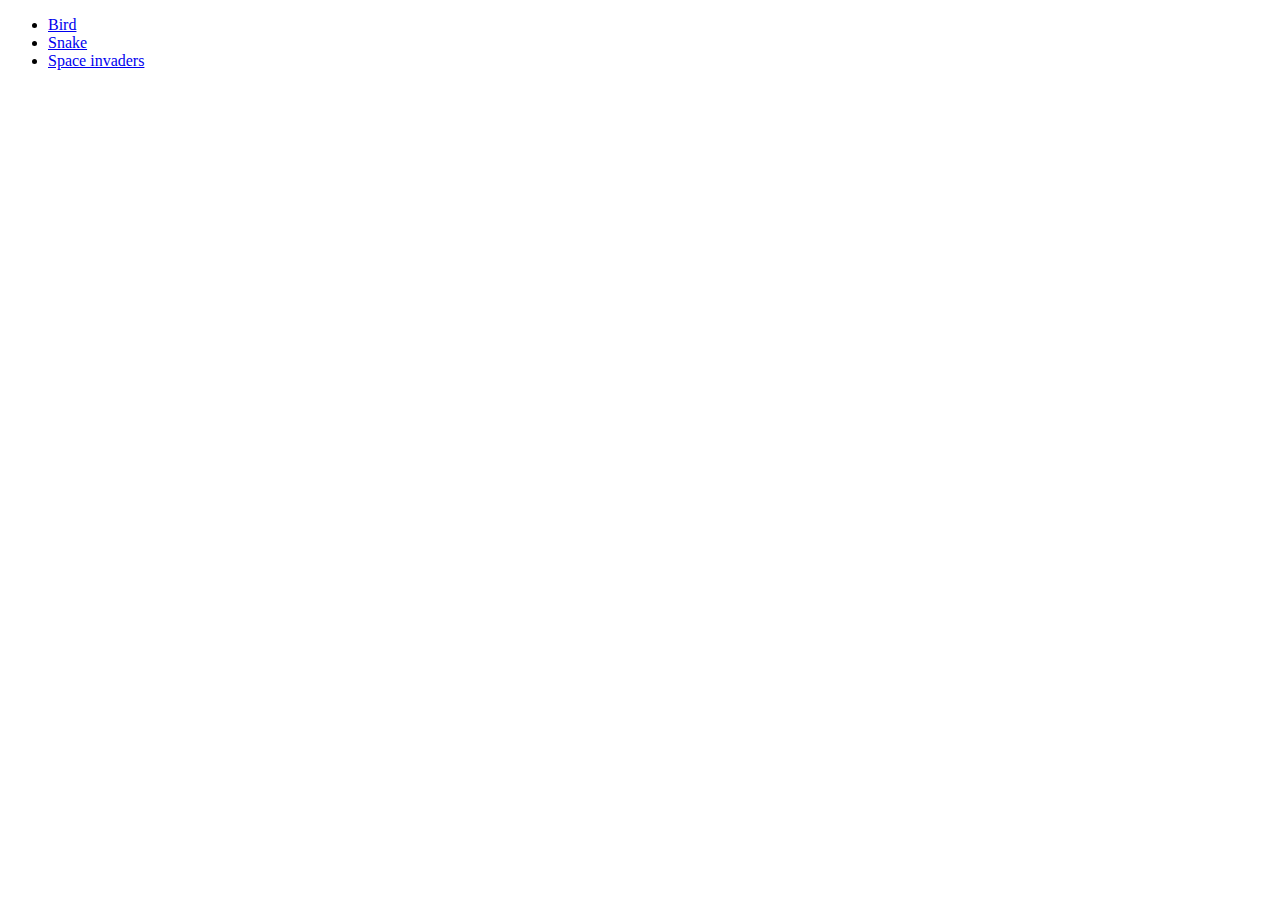
<file: index.html>
<!DOCTYPE html>
<html lang="en">
<head>
    <meta charset="UTF-8">
    <meta name="viewport" content="width=device-width, initial-scale=1.0">
    <title>Games</title>
    <style>

    </style>
</head>
<body>
    <ul>
        <li> <a href="Bird/index.html">Bird</a></li>
        <li> <a href="snake/index.html">Snake</a></li>
        <li> <a href="Space invaders/index.html">Space invaders</a></li>
        <!-- <li> <a href="tenis/index.html">Tenis</a></li> -->
    </ul>
    
    
    
    

</body>
</html>
</file>
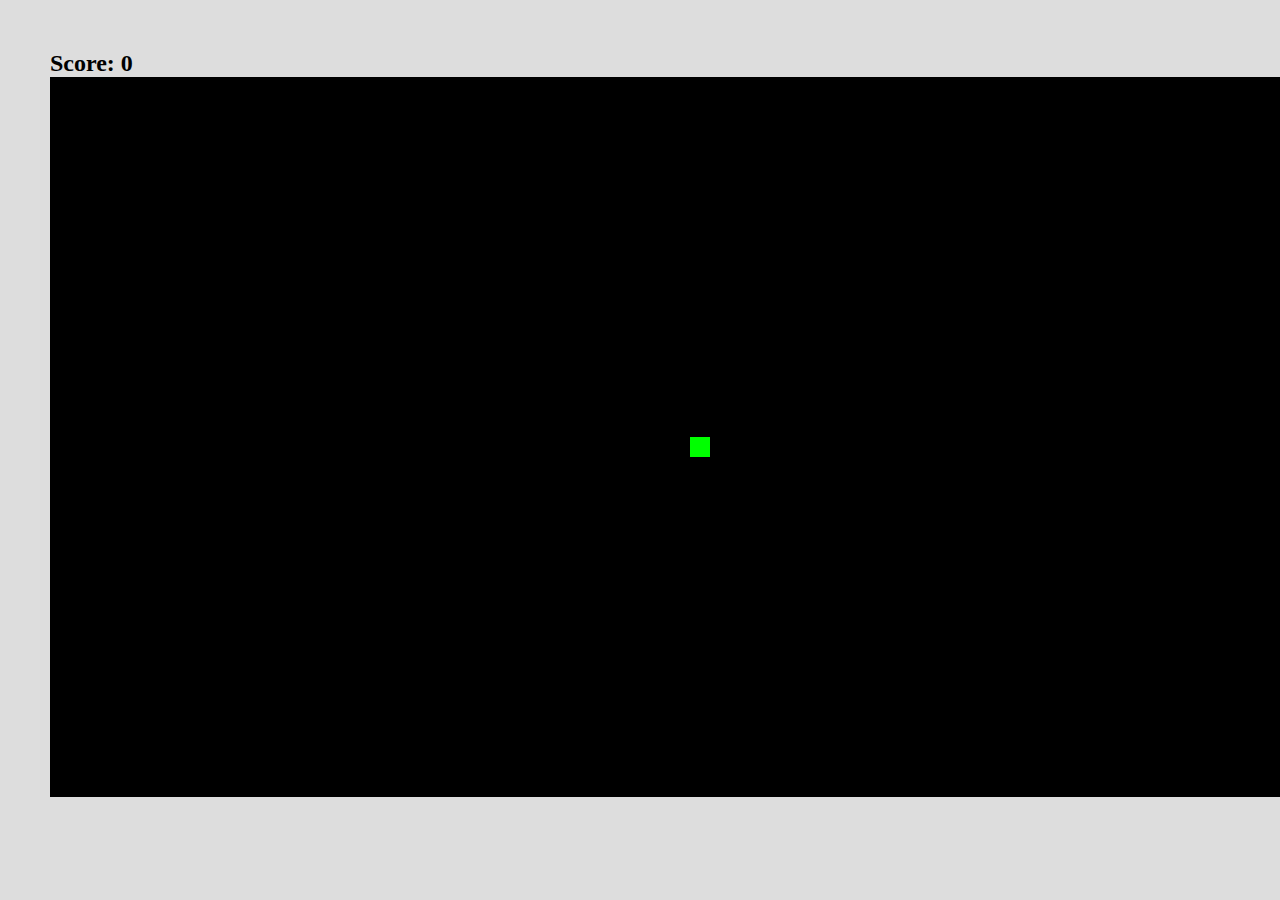
<file: snake/index.html>
<!DOCTYPE html>
<html lang="en">

<head>
  <meta charset="UTF-8" />


  <title>Snake</title>
  <!-- CSS  -->
  <link rel="stylesheet" href="./css/style.css" />


</head>

<body>
  <h2 id="score">Score:0</h2>
  <canvas id="mc" width="1280" height="720"></canvas>
  <!-- JavaScript -->
  <script src="./js/custom.js"></script>
</body>

</html>
</file>
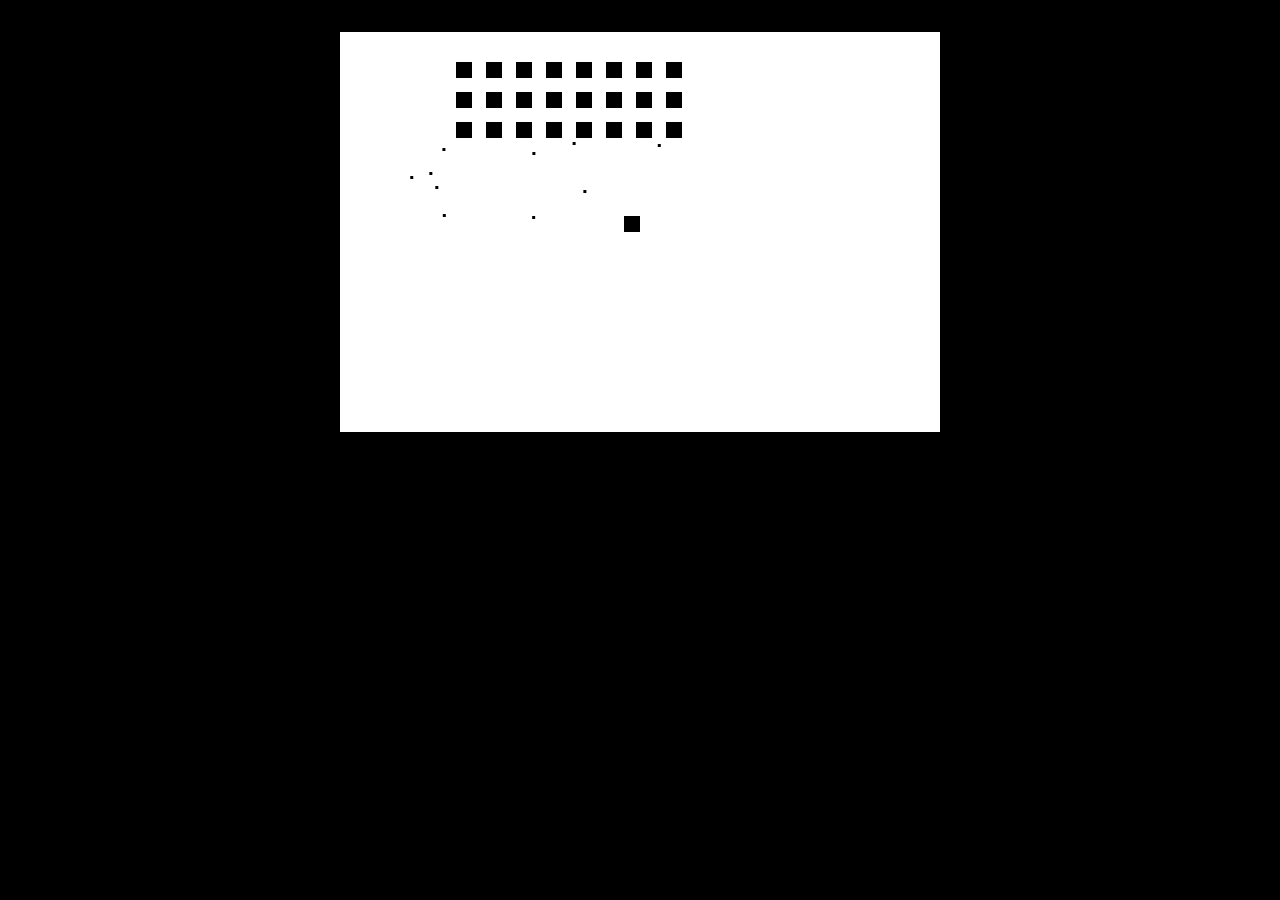
<file: Space invaders/index.html>
<!DOCTYPE html>
<html lang="en">

<head>
    <meta charset="UTF-8">
    <meta name="viewport" content="width=device-width, initial-scale=1.0">
    <title>Space invaders</title>
    <link rel="stylesheet" href="style.css" />

</head>

<body>
    <script src="./script.js"></script>
    <canvas width="600" height="400" id="screen">


    </canvas>
   
</body>

</html>
</file>
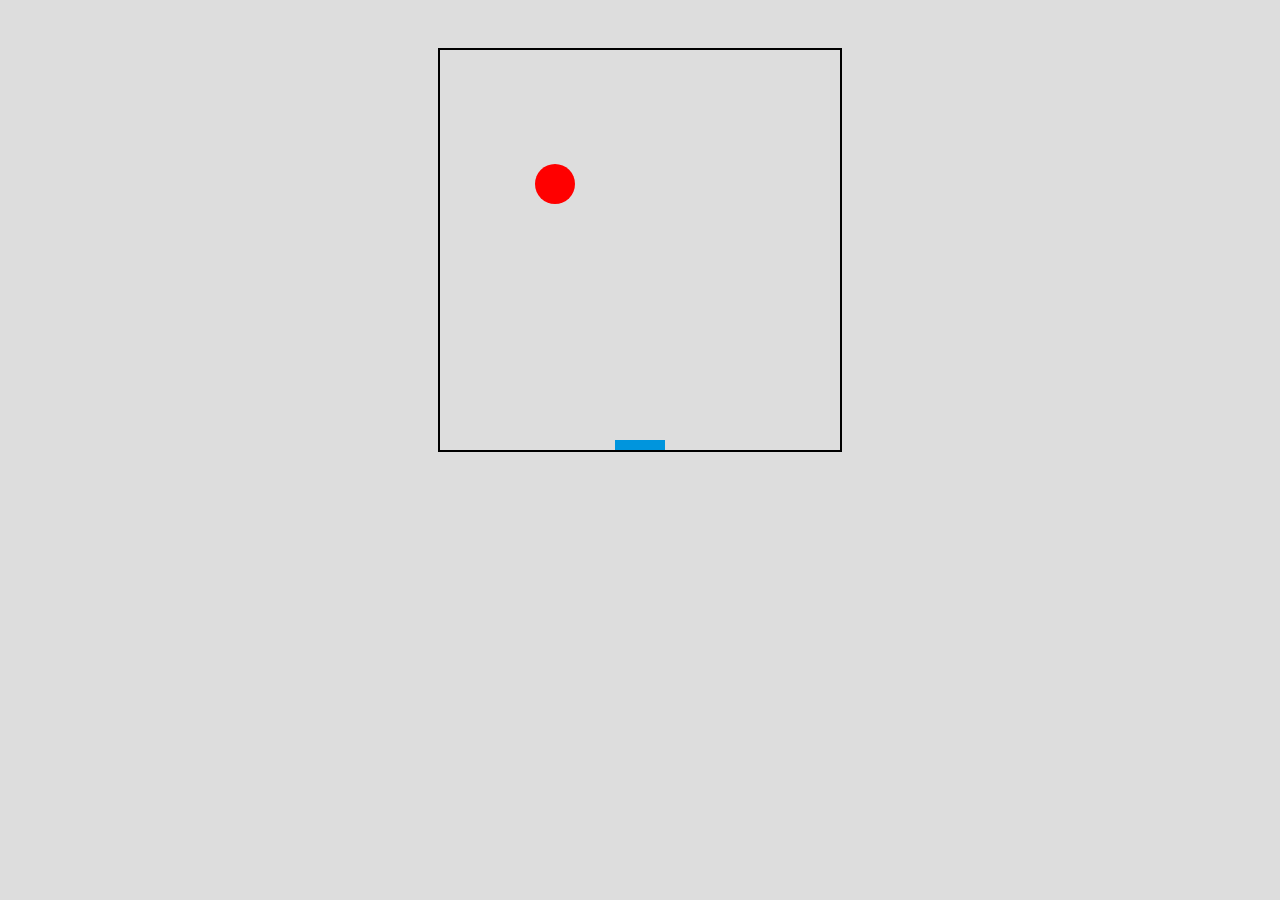
<file: tenis/index.html>
<!DOCTYPE html>
<html lang="en">

<head>
  <meta charset="UTF-8" />
  <meta name="description" content="responsive website built with html5, CSS3, JS" />
  <meta name="keywords" content="web,design,html,css,html5,css3,javascript" />
  <meta name="viewport" content="width=device-width, initial-scale=1.0" />
  <title>Tetris</title>
  <!-- CSS  -->
  <link rel="stylesheet" href="./css/style.css" />

  <!-- Fonts -->


</head>

<body>

  <canvas id="mc" width="400" height="400"></canvas>
  <!-- JavaScript -->
  <script src="./js/custom.js"></script>
</body>

</html>
</file>
<file: snake/css/style.css>
* {
  padding: 0;
  margin: 0;

}


*{
  box-sizing: border-box;
}

body{
  background-color: #ddd;
  padding: 50px;
}

canvas{
  background-color: #000;
  margin: 0 auto;
  display: block;
}
</file>
<file: Space invaders/style.css>
body{
    background-color: #000;
}

canvas{
    background: white;
    display: block;
    margin: 2rem auto 0;
}
</file>
<file: tenis/css/style.css>
* {
  padding: 0;
  margin: 0;

}


*{
  box-sizing: border-box;
}

body{
  background-color: #ddd;
  padding: 50px;
}

canvas{
  
  margin: 0 auto;
  display: block;
  outline: 2px solid black;
}
</file>
